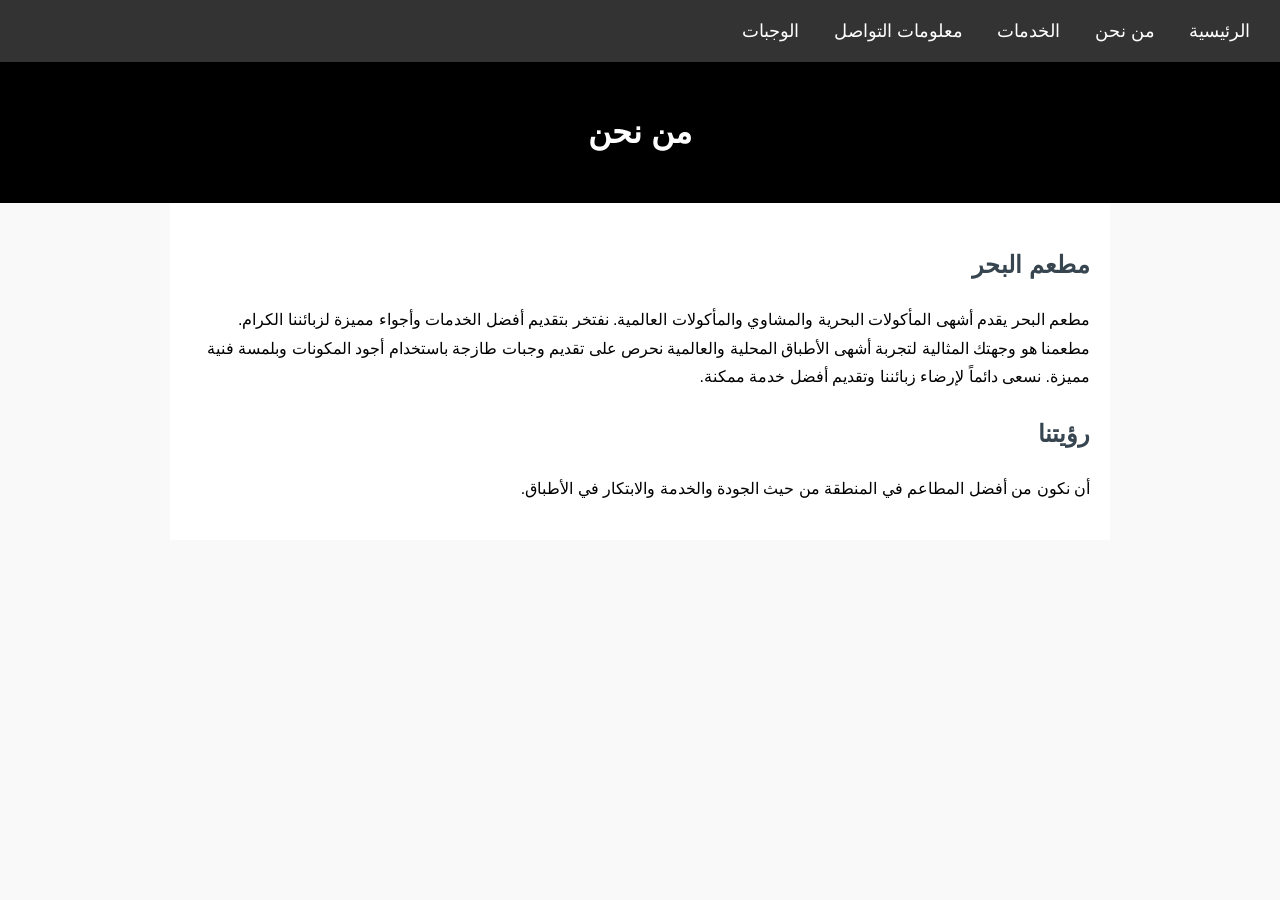
<file: AboutUs.html>
<!DOCTYPE html>
<html lang="ar" dir="rtl">
<head>
    <meta charset="UTF-8">

    <title>  من نحن - مطعم البحر  </title>
    <style>
        body  {
            font-family: Arial, sans-serif;
            line-height: 1.8;
            background-color: #f9f9f9;
            margin: 0;
            padding: 0;
        }
        
        nav {
            background-color: #333;
            padding: 15px;
        }

        nav a {
            color: white;
            margin: 15px;
            text-decoration: none;
            font-size: 18px;
        }
        header {
            background-color: #000000;
            color: white;
            text-align: center;
            padding: 20px;
        }
        .container {
            padding: 20px;
            max-width: 900px;
            margin: auto;
            background: white;
        }
        h2 {
            color: #36454f;
        }
        .contact {
            background: #eee;
            padding: 15px;
            margin-top: 20px;
            border-radius: 8px;
        }
    </style>
</head>
<body>
<body>
       <nav>
        <a href="./home.html">الرئيسية</a>
<a href="./AboutUs.html">من نحن</a>

        <a href="./servieces.html">الخدمات</a>
      <a href="./contact.html">معلومات التواصل</a>
      

   <a href="./Meals.html">الوجبات</a>




 </nav>


<header>
    <h1>من نحن</h1>
</header>

<div class="container">

    <h2>مطعم البحر</h2>
    <p>
مطعم البحر يقدم أشهى المأكولات البحرية والمشاوي والمأكولات العالمية. نفتخر بتقديم أفضل الخدمات وأجواء مميزة لزبائننا الكرام.

        مطعمنا هو وجهتك المثالية لتجربة أشهى الأطباق المحلية والعالمية

        نحرص على تقديم وجبات طازجة باستخدام أجود المكونات وبلمسة فنية مميزة.
        نسعى دائماً لإرضاء زبائننا وتقديم أفضل خدمة ممكنة.
    </p>

    <h2>رؤيتنا</h2>
    <p>
        أن نكون من أفضل المطاعم في المنطقة من حيث الجودة والخدمة والابتكار في الأطباق.
    </p>

    
    
</div>

</body>
</html>
</file>
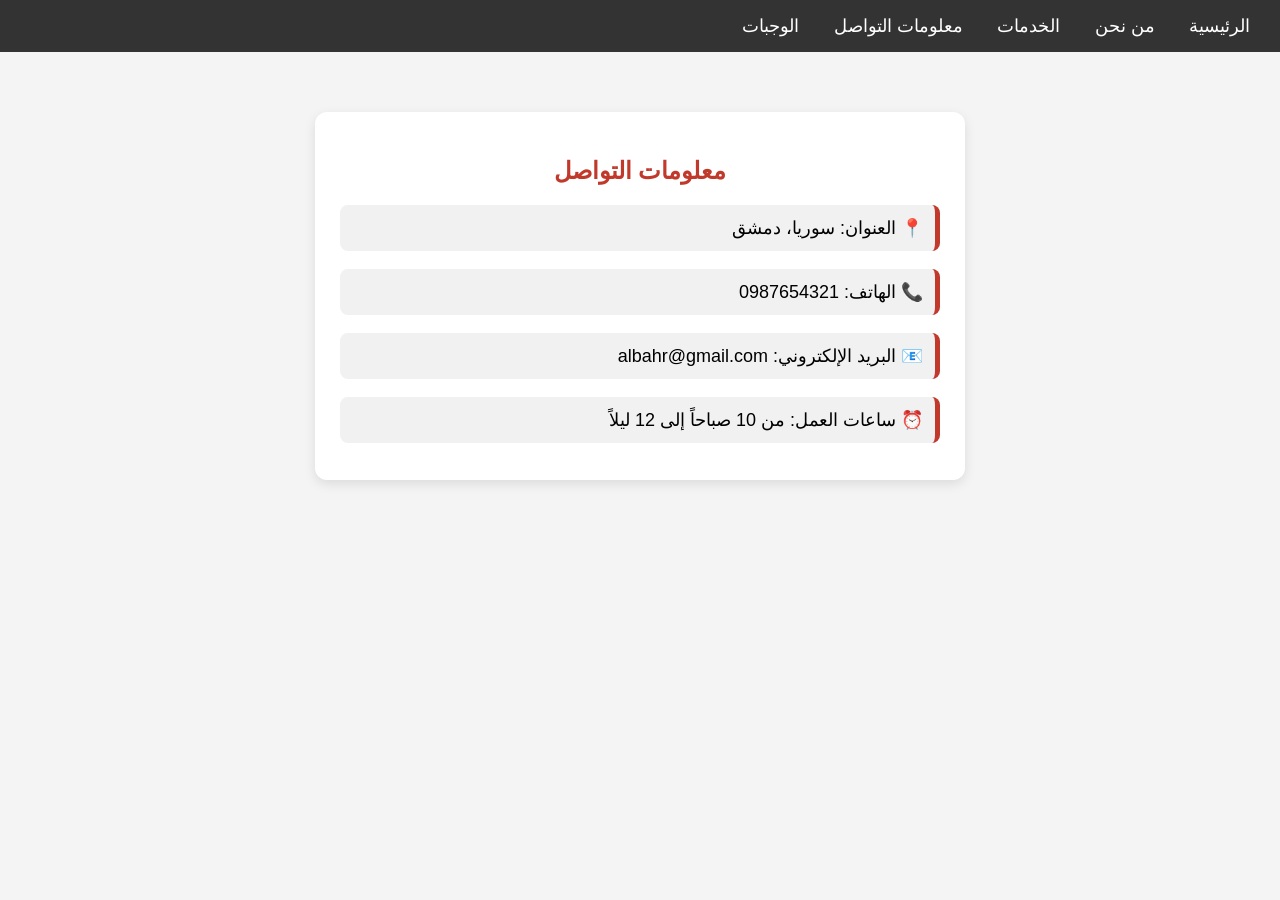
<file: contact.html>
<!DOCTYPE html>
<html lang="ar" dir="rtl">
<head>
    <meta charset="UTF-8">
    <title>معلومات التواصل</title>

    <style>
        body{
            font-family: Tahoma, Arial, sans-serif;
            background-color: #f4f4f4;
            margin: 0;
            padding: 0;
        }
        
        nav {
            background-color: #333;
            padding: 15px;
        }

        nav a {
            color: white;
            margin: 15px;
            text-decoration: none;
            font-size: 18px;
        }

        .contact{
            max-width: 600px;
            margin: 60px auto;
            background: #fff;
            padding: 25px;
            border-radius: 12px;
            box-shadow: 0 4px 12px rgba(0,0,0,0.1);
        }

        .contact h2{
            text-align: center;
            color: #c0392b;
            margin-bottom: 20px;
        }

        .contact p{
            background: #f1f1f1;
            padding: 12px;
            margin-bottom: 12px;
            border-right: 5px solid #c0392b;
            border-radius: 8px;
            font-size: 18px;
        }
    </style>

</head>

<body>
<body>
       <nav>
        <a href="./home.html">الرئيسية</a>
<a href="./AboutUs.html">من نحن</a>

        <a href="./servieces.html">الخدمات</a>
      <a href="./contact.html">معلومات التواصل</a>
      

   <a href="./Meals.html">الوجبات</a>




 </nav>


    <div class="contact">
        <h2>معلومات التواصل</h2>

        <p>📍 العنوان: سوريا، دمشق</p>
        <p>📞 الهاتف: 0987654321</p>
        <p>📧 البريد الإلكتروني: albahr@gmail.com</p>
        <p>⏰ ساعات العمل: من 10 صباحاً إلى 12 ليلاً</p>
    </div>

</body>
</html>
</file>
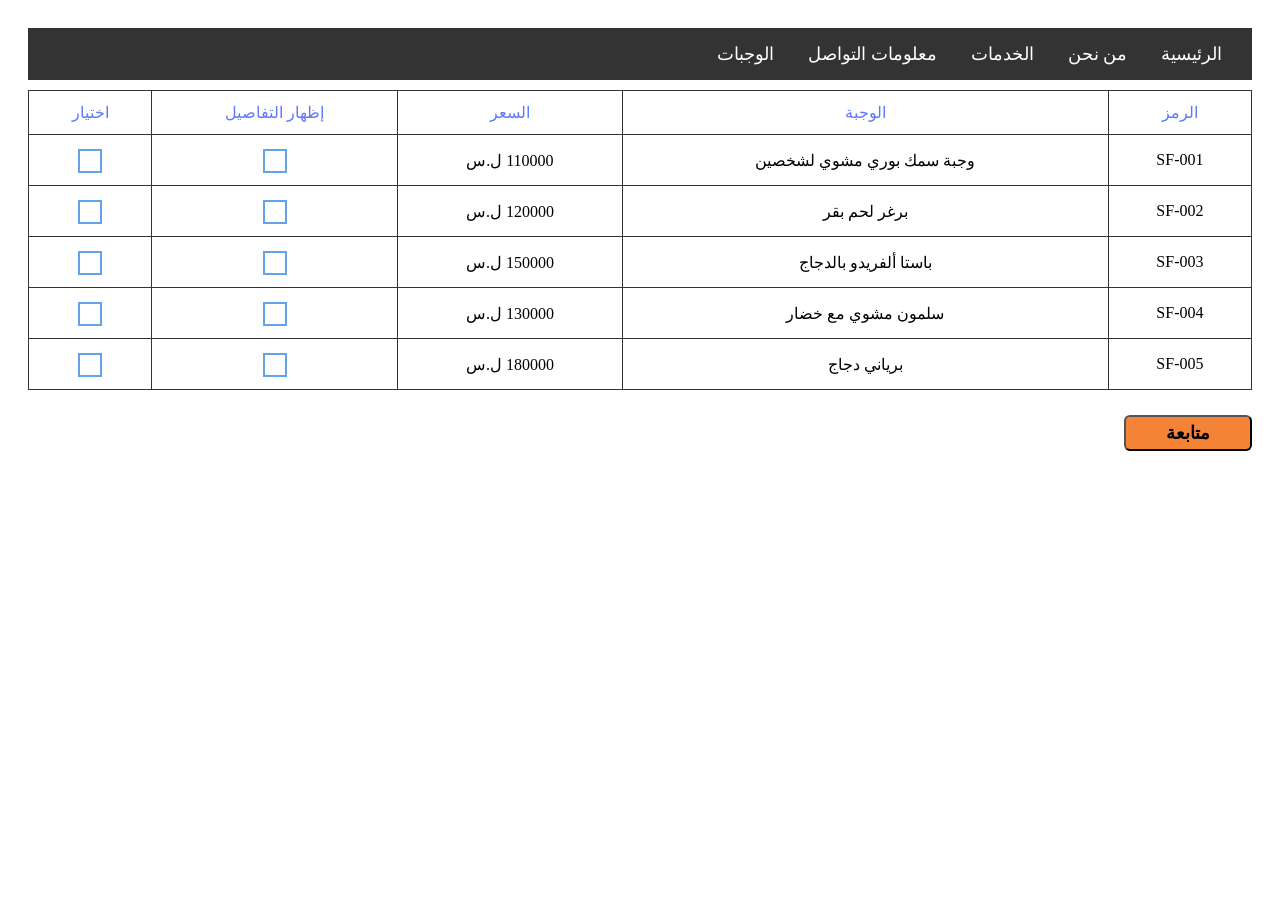
<file: Meals.html>
<!DOCTYPE html>
<html lang="ar" dir="rtl">

<head>
    <meta charset="UTF-8">
    <title>Meals</title>
    <link rel="stylesheet" href="Style.css">
</head>

<body>
<body>
       <nav>
        <a href="./home.html">الرئيسية</a>
<a href="./AboutUs.html">من نحن</a>

        <a href="./servieces.html">الخدمات</a>
      <a href="./contact.html">معلومات التواصل</a>
      

   <a href="./Meals.html">الوجبات</a>




 </nav>

    <table border="1">
        <thead>
            <tr>
                <th>الرمز</th>
                <th>الوجبة</th>
                <th>السعر</th>
                <th>إظهار التفاصيل</th>
                <th>اختيار</th>
            </tr>
        </thead>
        <tbody>
            <tr>
                <td>SF-001</td>
                <td>وجبة سمك بوري مشوي لشخصين</td>
                <td>110000 ل.س</td>
                <td><label class="custom1"><input type="checkbox" class="black-box" onclick="toggleDetails('details-1')"><span class="checkmark"></span></label></td>
                <td><label class="custom1"><input type="checkbox" class="blue"><span class="checkmark"></span></label></td>
            </tr>
            <tr id="details-1" style="display: none; background-color: #ffffff;">
                <td colspan="5">
                    <div style="display: flex; justify-content: space-between; padding: 50px; text-align: right; border: 1px solid #ccc;">
                        <div style="flex: 2; padding-right: 20px;">
                            <p><strong>المطبخ:</strong> المصري</p>
                            <p><strong>تصنيف الطعام:</strong> مأكولات بحرية</p>
                            <p><strong>المكونات:</strong></p>
                            <ul>
                                <li>4 سمكات بوري أحمر، مغسول ومنظف.</li>
                                <li>بضعة أوراق من الأوريجانو الطازج، مقطعة.</li>
                                <li>1 ملعقة صغيرة من ملح الطعام.</li>
                                <li>1 ملعقة صغيرة من الفلفل الأسود المطحون.</li>
                            </ul>
                            <p><strong>الصلصة:</strong></p>
                            <ul>
                                <li>1 ملعقة كبيرة من زيت الزيتون.</li>
                                <li>3 فصوص ثوم مقشرة ومقطعة بشكل ناعم.</li>
                                <li>1 حبة فلفل أحمر طازج، منزوعة البذور ومقطعة إلى شرائح رفيعة.</li>
                                <li>6 حبات طماطم طرية، مفرومة.</li>
                                <li>1/2 ليمونة معصورة.</li>
                                <li>ضمة صغيرة من البقدونس الطازج المفروم.</li>
                            </ul>
                        </div>
                        <div style="flex: 1;">
                            <img src="IMG_20260429_173929_368.png" alt="وجبة سمك" style="width: 250px; border-radius: 5px;">
                        </div>
                    </div>
                </td>
            </tr>

            <tr>
                <td>SF-002</td>
                <td>برغر لحم بقر</td>
                <td>120000 ل.س</td>
                <td><label class="custom1"><input type="checkbox" class="black-box" onclick="toggleDetails('details-2')"><span class="checkmark"></span></label></td>
                <td><label class="custom1"><input type="checkbox" class="blue"><span class="checkmark"></span></label></td>
            </tr>
            <tr id="details-2" style="display: none; background-color: #ffffff;">
                <td colspan="5">
                    <div style="display: flex; justify-content: space-between; padding: 20px; text-align: right; border: 1px solid #ccc;">
                        <div style="flex: 2; padding-right: 20px;">
                            <p><strong>المطبخ:</strong> الأميركي</p>
                            <p><strong>تصنيف الطعام:</strong> وجبة سريعة</p>
                            <p><strong>المكونات:</strong></p>
                            <ul>
                                <li>لحم بقري مشوي.</li>
                                <li>خبز برغر.</li>
                                <li>خس.</li>
                                <li>طماطم.</li>
                                <li>بصل.</li>
                                <li>جبن الشيدر.</li>
                            </ul>
                            <p><strong>الصلصة:</strong></p>
                            <ul>
                                <li>مايونيز.</li>
                                <li>صلصة باربيكيو.</li>
                            </ul>
                        </div>
                        <div style="flex: 1;">
                            <img src="IMG_20260429_173929_388.jpg" alt="برغر" style="width: 250px; border-radius: 5px;">
                        </div>
                    </div>
                </td>
            </tr>

            <tr>
                <td>SF-003</td>
                <td>باستا ألفريدو بالدجاج</td>
                <td>150000 ل.س</td>
                <td><label class="custom1"><input type="checkbox" class="black-box" onclick="toggleDetails('details-3')"><span class="checkmark"></span></label></td>
                <td><label class="custom1"><input type="checkbox" class="blue"><span class="checkmark"></span></label></td>
            </tr>
            <tr id="details-3" style="display: none; background-color: #ffffff;">
                <td colspan="5">
                    <div style="display: flex; justify-content: space-between; padding: 20px; text-align: right; border: 1px solid #ccc;">
                        <div style="flex: 2; padding-right: 20px;">
                            <p><strong>المطبخ:</strong> الإيطالي</p>
                            <p><strong>تصنيف الطعام:</strong> طبق رئيسي</p>
                            <p><strong>المكونات:</strong></p>
                            <ul>
                                <li>معكرونة.</li>
                                <li>صدور دجاج مشوية.</li>
                                <li>كريمة.</li>
                                <li>جبن بارميزان.</li>
                                <li>ثوم.</li>
                            </ul>
                            <p><strong>الصلصة:</strong></p>
                            <ul>
                                <li>صلصة الفريدو الكريمية.</li>
                            </ul>
                        </div>
                        <div style="flex: 1;">
                            <img src="IMG_20260429_173928_955.jpg" alt="معكرونة" style="width: 250px; border-radius: 5px;">
                        </div>
                    </div>
                </td>
            </tr>

            <tr>
                <td>SF-004</td>
                <td>سلمون مشوي مع خضار</td>
                <td>130000 ل.س</td>
                <td><label class="custom1"><input type="checkbox" class="black-box" onclick="toggleDetails('details-4')"><span class="checkmark"></span></label></td>
                <td><label class="custom1"><input type="checkbox" class="blue"><span class="checkmark"></span></label></td>
            </tr>
            <tr id="details-4" style="display: none; background-color: #ffffff;">
                <td colspan="5">
                    <div style="display: flex; justify-content: space-between; padding: 20px; text-align: right; border: 1px solid #ccc;">
                        <div style="flex: 2; padding-right: 20px;">
                            <p><strong>المطبخ:</strong> العالمي</p>
                            <p><strong>تصنيف الطعام:</strong> وجبة صحية</p>
                            <p><strong>المكونات:</strong></p>
                            <ul>
                                <li>شريحة سلمون مشوية.</li>
                                <li>بروكلي.</li>
                                <li>جزر.</li>
                                <li>أرز بني.</li>
                            </ul>
                            <p><strong>الصلصة:</strong></p>
                            <ul>
                                <li>صلصة الليمون والزبدة.</li>
                            </ul>
                        </div>
                        <div style="flex: 1;">
                            <img src="IMG_20260429_173929_186.jpg" alt="سمك" style="width: 250px; border-radius: 5px;">
                        </div>
                    </div>
                </td>
            </tr>

            <tr>
                <td>SF-005</td>
                <td>برياني دجاج</td>
                <td>180000 ل.س</td>
                <td><label class="custom1"><input type="checkbox" class="black-box" onclick="toggleDetails('details-5')"><span class="checkmark"></span></label></td>
                <td><label class="custom1"><input type="checkbox" class="blue"><span class="checkmark"></span></label></td>
            </tr>
            <tr id="details-5" style="display: none; background-color: #ffffff;">
                <td colspan="5">
                    <div style="display: flex; justify-content: space-between; padding: 20px; text-align: right; border: 1px solid #ccc;">
                        <div style="flex: 2; padding-right: 20px;">
                            <p><strong>المطبخ:</strong> الهندي</p>
                            <p><strong>تصنيف الطعام:</strong> طبق رئيسي</p>
                            <p><strong>المكونات:</strong></p>
                            <ul>
                                <li>أرز برياني.</li>
                                <li>قطع دجاج متبلة.</li>
                                <li>زعفران.</li>
                                <li>لوز.</li>
                                <li>مزيج من البهارات الهندية.</li>
                            </ul>
                            <p><strong>الصلصة:</strong></p>
                            <ul>
                                <li>صلصة رائبة.</li>
                            </ul>
                        </div>
                        <div style="flex: 1;">
                            <img src="IMG_20260429_173929_564.jpg" alt="برياني" style="width: 250px; border-radius: 5px;">
                        </div>
                    </div>
                </td>
            </tr>
        </tbody>
    </table>

    <div class="footer">
        <button type="button" class="btn-next">متابعة</button>
    </div>

    <div id="customerForm" style="display: none; width: 60%; margin: 30px auto; padding: 20px; background-color: #f0e6d2; border-radius: 15px; border: 1px solid #d4a373;">
        <h3 style="text-align: center; color: #6b3e1c;">معلومات مقدم الطلب</h3>
        <div style="margin-bottom: 15px;">
            <label style="display: inline-block; width: 150px; font-weight: bold;">الاسم الكامل (عربي فقط):</label>
            <input type="text" id="fullName" style="width: 250px; padding: 8px; border-radius: 5px; border: 1px solid #ccc;">
            <div id="nameError" style="color: red; font-size: 12px; margin-right: 155px;"></div>
        </div>
        <div style="margin-bottom: 15px;">
            <label style="display: inline-block; width: 150px; font-weight: bold;">الرقم الوطني (11 خانة):</label>
            <input type="text" id="nationalId" maxlength="11" style="width: 250px; padding: 8px; border-radius: 5px; border: 1px solid #ccc;">
            <div id="idError" style="color: red; font-size: 12px; margin-right: 155px;"></div>
        </div>
        <div style="margin-bottom: 15px;">
            <label style="display: inline-block; width: 150px; font-weight: bold;">تاريخ الولادة:</label>
            <input type="date" id="birthDate" placeholder="dd-mm-yyyy" style="width: 250px; padding: 8px; border-radius: 5px; border: 1px solid #ccc;">
            <div id="dateError" style="color: red; font-size: 12px; margin-right: 155px;"></div>
        </div>
        <div style="margin-bottom: 15px;">
            <label style="display: inline-block; width: 150px; font-weight: bold;">رقم الموبايل:</label>
            <input type="tel" id="mobile" placeholder="+963 9** *** ***" style="width: 250px; padding: 8px; border-radius: 5px; border: 1px solid #ccc;">
            <div id="mobileError" style="color: red; font-size: 12px; margin-right: 155px;"></div>
        </div>
        <div style="margin-bottom: 15px;">
            <label style="display: inline-block; width: 150px; font-weight: bold;">البريد الإلكتروني:</label>
            <input type="email" id="email" placeholder="exam123@gmail.com" style="width: 250px; padding: 8px; border-radius: 5px; border: 1px solid #ccc;">
            <div id="emailError" style="color: red; font-size: 12px; margin-right: 155px;"></div>
        </div>
        <div style="text-align: center;">
            <input type="button" id="submitOrderBtn" value="إرسال الطلب" style="background-color: #5a8f4c; color: white; padding: 10px 20px; border: none; border-radius: 8px; cursor: pointer;">
        </div>
    </div>

    <script>
        function toggleDetails(id) {
            var detailsRow = document.getElementById(id);
            if (detailsRow.style.display === "none") {
                detailsRow.style.display = "table-row";
            } else {
                detailsRow.style.display = "none";
            }
        }

        document.querySelector('.btn-next').onclick = function() {
            var checkedBoxes = document.querySelectorAll('.blue:checked');
            if (checkedBoxes.length === 0) {
                alert('الرجاء اختيار وجبة واحدة على الأقل');
                return;
            }
            var formDiv = document.getElementById('customerForm');
            formDiv.style.display = 'block';
            formDiv.scrollIntoView({ behavior: 'smooth', block: 'start' });
        };

        function validateForm() {
            var valid = true;

            var name = document.getElementById('fullName').value.trim();
            var namePattern = /^[ء-ئ\u0621-\u064A ]+$/;
            if (name === '' || !namePattern.test(name)) {
                document.getElementById('nameError').innerText = 'الاسم يجب أن يكون بالعربية فقط';
                valid = false;
            } else {
                document.getElementById('nameError').innerText = '';
            }

            var nationalId = document.getElementById('nationalId').value.trim();
            var idPattern = /^(0[1-9]|1[0-4])\d{9}$/;
            if (nationalId === '' || !idPattern.test(nationalId)) {
                document.getElementById('idError').innerText = 'الرقم الوطني يجب أن يكون 11 خانة ويبدأ بـ 01-14';
                valid = false;
            } else {
                document.getElementById('idError').innerText = '';
            }
/*
            var birthDate = document.getElementById('birthDate').value.trim();
            var datePattern = /^(0[1-9]|[12][0-9]|3[01])-(0[1-9]|1[0-2])-(19|20)\d{2}$/;
            if (birthDate !== '' && !datePattern.test(birthDate)) {
                document.getElementById('dateError').innerText = 'الصيغة الصحيحة: dd-mm-yyyy';
                valid = false;
            } else {
                document.getElementById('dateError').innerText = '';
            }
*/
            var mobile = document.getElementById('mobile').value.trim();
            var mobilePattern = /^09\d{8}$/;
            if (mobile !== '' && !mobilePattern.test(mobile)) {
                document.getElementById('mobileError').innerText = 'رقم الموبايل يبدأ بـ 09 ويتكون من 10 أرقام';
                valid = false;
            } else {
                document.getElementById('mobileError').innerText = '';
            }

            var email = document.getElementById('email').value.trim();
            var emailPattern = /^[^\s@]+@([^\s@.,]+\.)+[^\s@.,]{2,}$/;
            if (email !== '' && !emailPattern.test(email)) {
                document.getElementById('emailError').innerText = 'بريد إلكتروني غير صحيح';
                valid = false;
            } else {
                document.getElementById('emailError').innerText = '';
            }

            return valid;
        }

        document.getElementById('submitOrderBtn').onclick = function() {
            if (!validateForm()) {
                alert('يرجى تصحيح الأخطاء في النموذج');
                return;
            }

            var selectedMeals = [];
            var total = 0;
            var allRows = document.querySelectorAll('tbody tr');

            for (var i = 0; i < allRows.length; i++) {
                var row = allRows[i];
                var checkbox = row.querySelector('.blue');
                if (checkbox && checkbox.checked) {
                    var code = row.querySelector('td:first-child') ? row.querySelector('td:first-child').innerText : '';
                    var mealName = row.querySelector('td:nth-child(2)') ? row.querySelector('td:nth-child(2)').innerText : '';
                    var priceText = row.querySelector('td:nth-child(3)') ? row.querySelector('td:nth-child(3)').innerText : '';
                    var price = parseInt(priceText.replace(/[^0-9]/g, ''));
                    selectedMeals.push(code + ' - ' + mealName + ' : ' + price + ' ل.س');
                    total = total + price;
                }
            }

            var tax = total * 0.05;
            var finalTotal = total + tax;

            var message = '===== فاتورة الطلب =====\n\n';
            message = message + 'الوجبات المختارة:\n';
            for (var j = 0; j < selectedMeals.length; j++) {
                message = message + selectedMeals[j] + '\n';
            }
            message = message + '\nالمجموع: ' + total + ' ل.س';
            message = message + '\nالضريبة 5%: ' + tax + ' ل.س';
            message = message + '\nالمبلغ النهائي: ' + finalTotal + ' ل.س\n\n';
            message = message + 'شكراً لاختياركم مطعمنا';

            alert(message);
        };
    </script>
    
</a>
</body>

</html>
</file>
<file: Style.css>
body {
    font-family: Cairo;
    padding: 20px;
    direction: rtl;
}
 nav {
            background-color: #333;
            padding: 15px;
        }

nav a {
            color: white;
            margin: 15px;
            text-decoration: none;
            font-size: 18px;
        }
table {
    width: 100%;
    border-collapse: collapse;
    margin-top: 10px;
}

th,
td {
    border: 1px solid #333;
    padding: 12px;
    text-align: center;
}

th {
    color: #5d78ff;
    font-weight: normal;
}

.footer {
    margin-top: 25px;
    display: flex;
    justify-content: flex-start;
}

.btn-next {
    background-color: rgb(245, 131, 55);
    color: black;
    font-weight: bold;
    border: 5 solid rgb(0, 140, 255);
    padding: 5px 40px;
    border-radius: 6px;
    font-size: 18px;
    cursor: pointer;
}

/* تنسيق مربعات الاختيار */
input[type="checkbox"] {
    width: 18px;
    height: 18px;
    cursor: pointer;
}

ul {
    margin-bottom: 15px;
    line-height: 1.6;
    /* لترك مسافة مريحة بين السطور */
}

td[colspan="5"] {
    padding: 0;
}

/* لإلغاء الفراغات الزائدة حول منطقة التفاصيل
/* إخفاء المربع الأصلي للمتصفح */
.custom1 input {
    display: none;
}

/* تصميم المربع الجديد */
.checkmark {
    display: inline-block;
    width: 20px;
    height: 20px;
    border: 1px solid #333;
    /* لون الإطار */
    cursor: pointer;
    vertical-align: middle;
    background-color: rgb(249, 246, 246);
}

/* عندما يتم الضغط على المربع (Checked) يتلون بالأسود */


/* الحاوية الأساسية للمربع */
.custom1 {
    display: inline-block;
    position: relative;
    cursor: pointer;
    font-size: 0;
    /* لإخفاء أي مسافات نصية */
}

/* إخفاء المربع الأصلي */
.custom-container input {
    display: none;
}

/* شكل المربع الافتراضي (قبل الضغط) */
.checkmark {
    display: inline-block;
    width: 20px;
    height: 20px;
    border: 2px solid #63a3e9;
    background-color: white;
}

/* عند اختيار مربع "إظهار التفاصيل" -> يتلون بالأسود */
.black-box:checked+.checkmark {
    background-color: rgb(0, 0, 0);
}

/* عند اختيار مربع "الاختيار" -> يتلون بالأزرق */
.blue:checked+.checkmark {
    background-color: #63a3e9;
    border-color: black;
    /* لون أزرق */
}

.nav-bar {
    text-align: center;
    margin-bottom: 30px;
}

.nav-bar a {
    margin: 0 15px;
    text-decoration: none;
    color: #b5835a;
    font-weight: bold;
}

#customerForm input {
    font-family: inherit;
}
</file>
